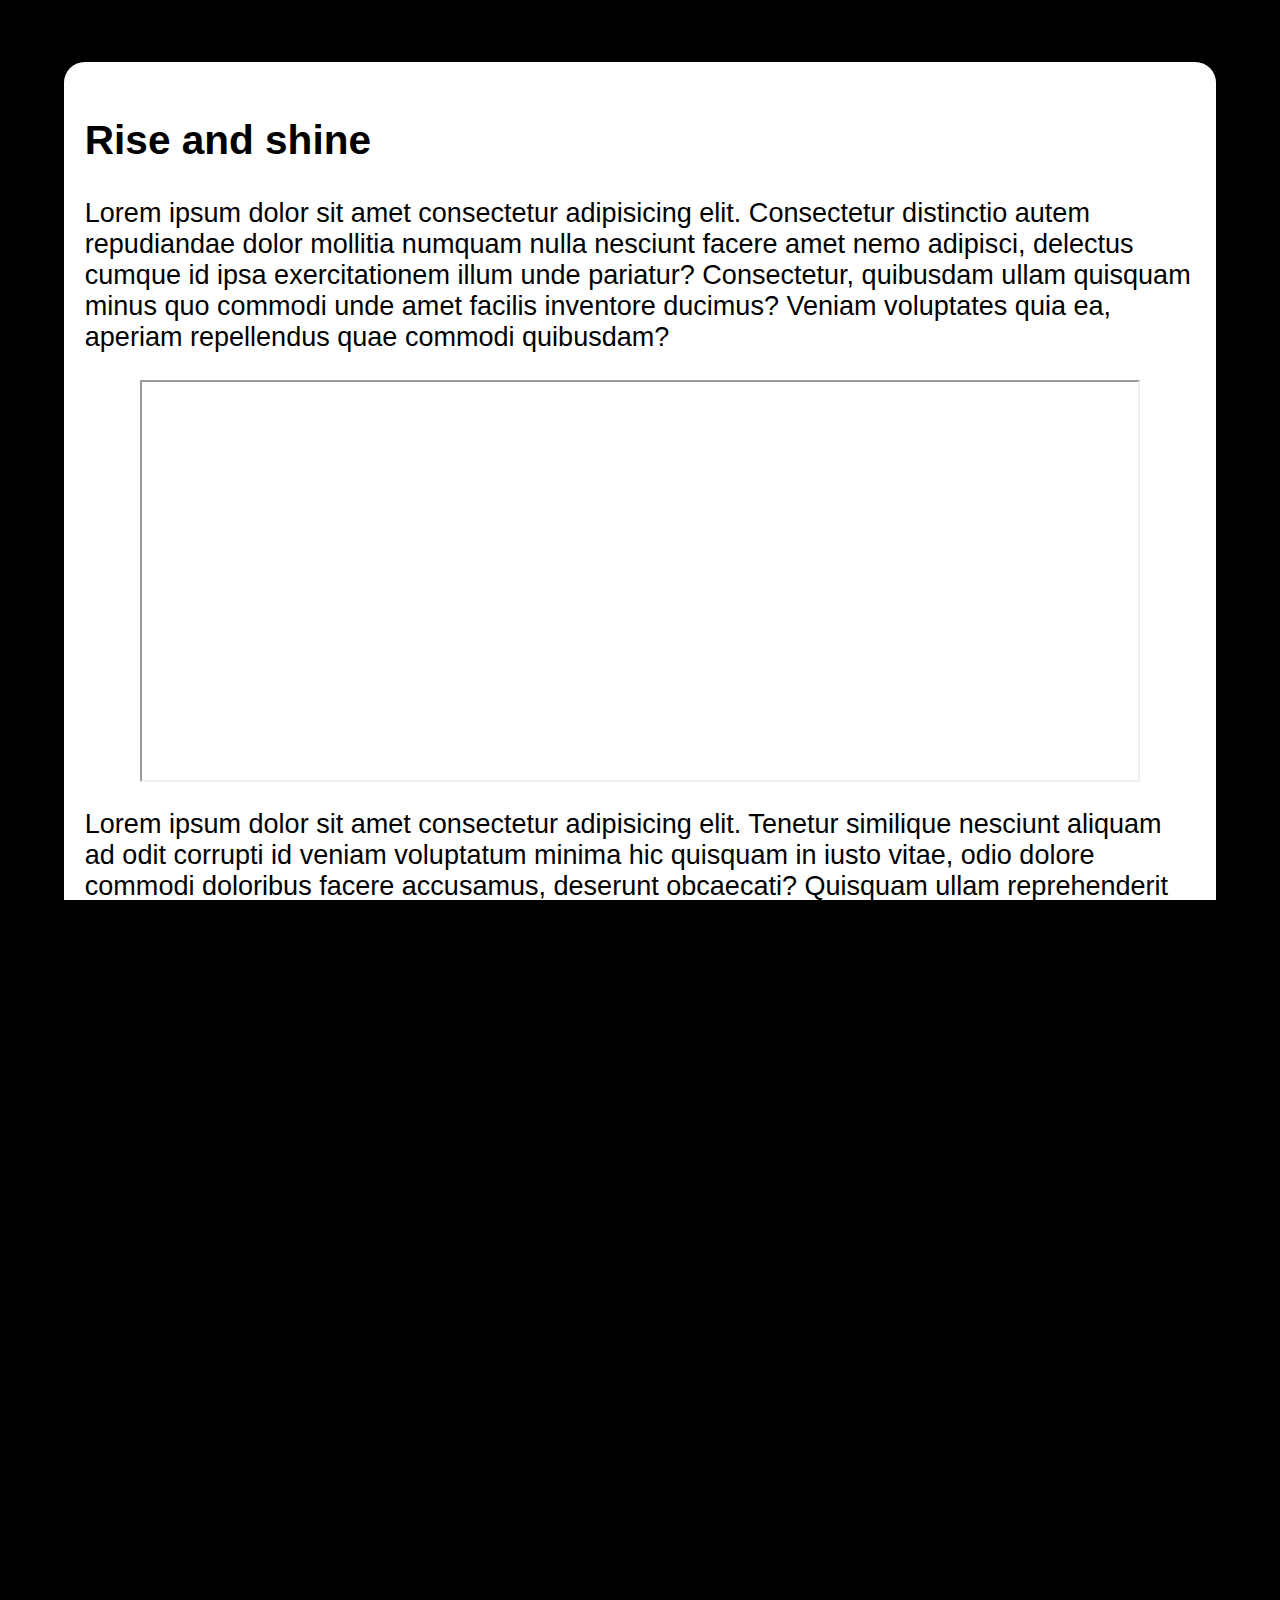
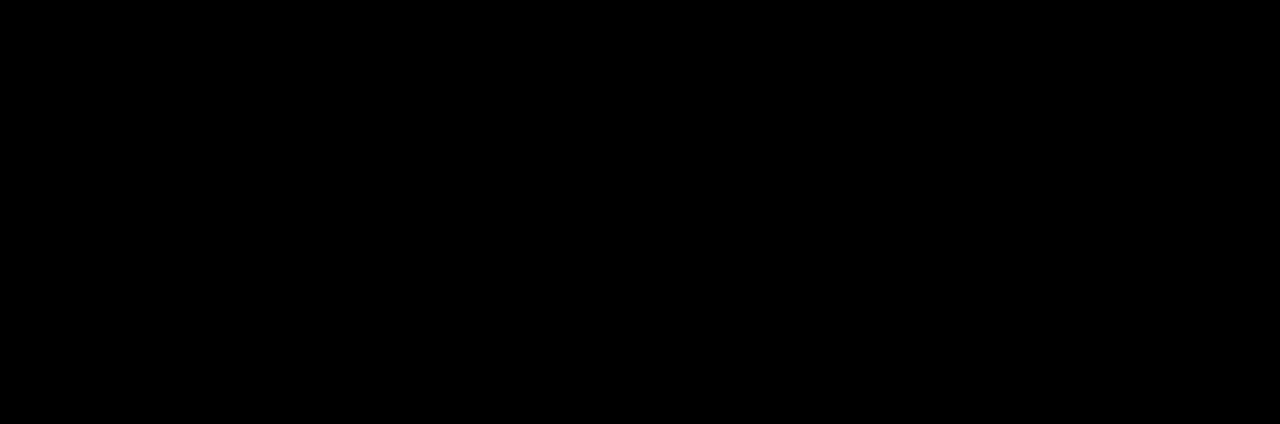
<file: responsive-video/index.html>
<!DOCTYPE html>
<html lang="en">
  <head>
    <meta charset="UTF-8" />
    <meta name="viewport" content="width=device-width, initial-scale=1.0" />
    <title>Responsive video</title>
    <link rel="stylesheet" href="lib/css/style.css" />
  </head>
  <body>
    <main>
      <section class="article-1">
        <h2>Rise and shine</h2>
        <p>
          Lorem ipsum dolor sit amet consectetur adipisicing elit. Consectetur
          distinctio autem repudiandae dolor mollitia numquam nulla nesciunt
          facere amet nemo adipisci, delectus cumque id ipsa exercitationem
          illum unde pariatur? Consectetur, quibusdam ullam quisquam minus quo
          commodi unde amet facilis inventore ducimus? Veniam voluptates quia
          ea, aperiam repellendus quae commodi quibusdam?
        </p>
        <div class="video-container">
          <iframe
            src="https://www.youtube.com/embed/xEKiIg8LW1Q"
            gesture="media"
            allow="encrypted-media"
          ></iframe>
        </div>
        <p>
          Lorem ipsum dolor sit amet consectetur adipisicing elit. Tenetur
          similique nesciunt aliquam ad odit corrupti id veniam voluptatum
          minima hic quisquam in iusto vitae, odio dolore commodi doloribus
          facere accusamus, deserunt obcaecati? Quisquam ullam reprehenderit
          quaerat repudiandae commodi doloremque ipsum!
        </p>
      </section>
      <section class="article-1">
        <h2>Rise and shine</h2>
        <p>
          Lorem ipsum dolor sit amet consectetur adipisicing elit. Consectetur
          distinctio autem repudiandae dolor mollitia numquam nulla nesciunt
          facere amet nemo adipisci, delectus cumque id ipsa exercitationem
          illum unde pariatur? Consectetur, quibusdam ullam quisquam minus quo
          commodi unde amet facilis inventore ducimus? Veniam voluptates quia
          ea, aperiam repellendus quae commodi quibusdam?
        </p>
        <div class="video-container">
          <iframe
            src="https://www.youtube.com/embed/xEKiIg8LW1Q"
            gesture="media"
            allow="encrypted-media"
          ></iframe>
        </div>
        <p>
          Lorem ipsum dolor sit amet consectetur adipisicing elit. Tenetur
          similique nesciunt aliquam ad odit corrupti id veniam voluptatum
          minima hic quisquam in iusto vitae, odio dolore commodi doloribus
          facere accusamus, deserunt obcaecati? Quisquam ullam reprehenderit
          quaerat repudiandae commodi doloremque ipsum!
        </p>
      </section>
    </main>
  </body>
</html>
</file>
<file: responsive-video/lib/css/style.css>
html,
body {
  box-sizing: border-box;
  margin: 0;
  padding: 0;
  width: 100%;
  height: 100%;
  background-color: #000;
  color: #fff;
  font-family: Verdana, Geneva, Tahoma, sans-serif;
  font-size: 1.3rem;
  overflow-y: scroll;
  overflow-x: hidden;
  scrollbar-width: none;
}

html::-webkit-scrollbar,
body::-webkit-scrollbar {
  display: none;
}

*,
*::before,
*::after {
  box-sizing: inherit;
}

.article-1 {
  height: 100%;
  width: 90%;
  margin: 3rem auto;
  background-color: #fff;
  color: #000;
  padding: 1rem;
  border-radius: 1rem;
}

.video-container {
  position: relative;
  padding-bottom: 133.33%; /* 4:3 */
  overflow: hidden;
}

.video-container iframe {
  position: absolute;
  top: 0;
  left: 0;
  height: 100%;
  width: 100%;
}

@media screen and (min-width: 600px) {
  .video-container {
    position: relative;
    padding-bottom: 36.25%;
    overflow: hidden;
    margin: 0 auto;
    width: 90%;
  }

  .video-container iframe {
    position: absolute;
    top: 0;
    left: 0;
    height: 100%;
    width: 100%;
  }
}
</file>
